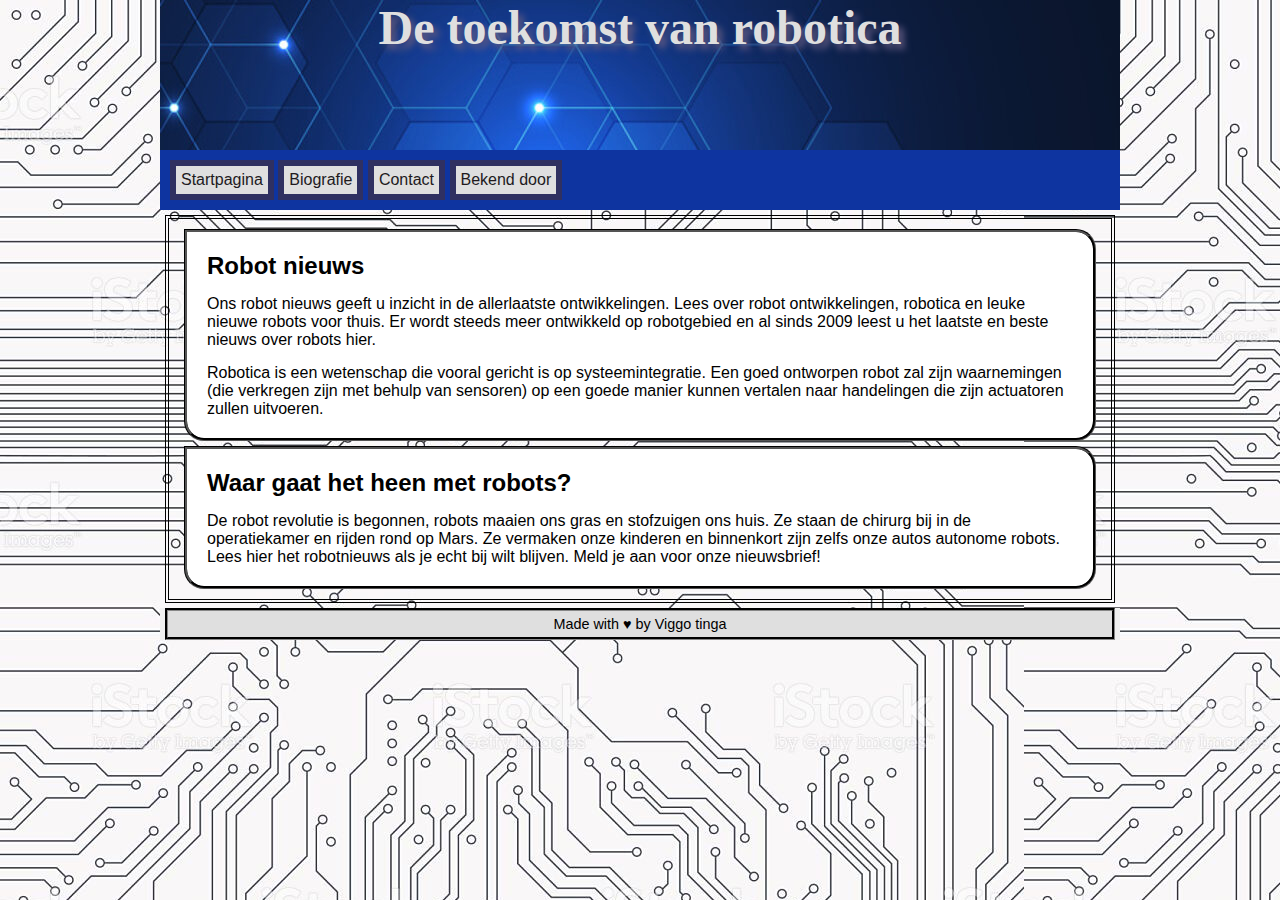
<file: index.html>
<!DOCTYPE HTML>
<html>
  <head>
    <meta charset="utf-8">
    <link rel="stylesheet" href="style.css">
    <title>Mijn nieuwe website</title>
  </head>

  <body>
    <div class="wrapper">
      <header>
        <h1>De toekomst van robotica</h1>
      </header>
      <nav>
        <ul>
          <li><a href="index.html">Startpagina</a></li>
          <li><a href="biografie.html">Biografie</a></li>
          <li><a href="contact.html">Contact</a></li>
          <li><a href="bekenddoor.html">Bekend door</a></li>
        </ul>
      </nav>
      <section>
        <article>
          <h2>Robot nieuws</h2>
          <p>
            Ons robot nieuws geeft u inzicht in de allerlaatste ontwikkelingen. Lees over robot ontwikkelingen, robotica en leuke nieuwe robots voor thuis. Er wordt steeds meer ontwikkeld op robotgebied en al sinds 2009 leest u het laatste en beste nieuws over robots hier.
          </p>
          <p>
            Robotica is een wetenschap die vooral gericht is op systeemintegratie. Een goed ontworpen robot zal zijn waarnemingen (die verkregen zijn met behulp van sensoren) op een goede manier kunnen vertalen naar handelingen die zijn actuatoren zullen uitvoeren. 
          </p>    
        </article>
        
        <article>
          <h2>Waar gaat het heen met robots?</h2>
          <p>
              De robot revolutie is begonnen, robots maaien ons gras en stofzuigen ons huis. Ze staan de chirurg bij in de operatiekamer en rijden rond op Mars. Ze vermaken onze kinderen en binnenkort zijn zelfs onze autos autonome robots. Lees hier het robotnieuws als je echt bij wilt blijven. Meld je aan voor onze nieuwsbrief!
          </p>
        </article>
      </section>
      <footer>
        <h3>Made with &hearts; by Viggo tinga</h3>
      </footer>
    </div>
  </body>
</html>
</file>
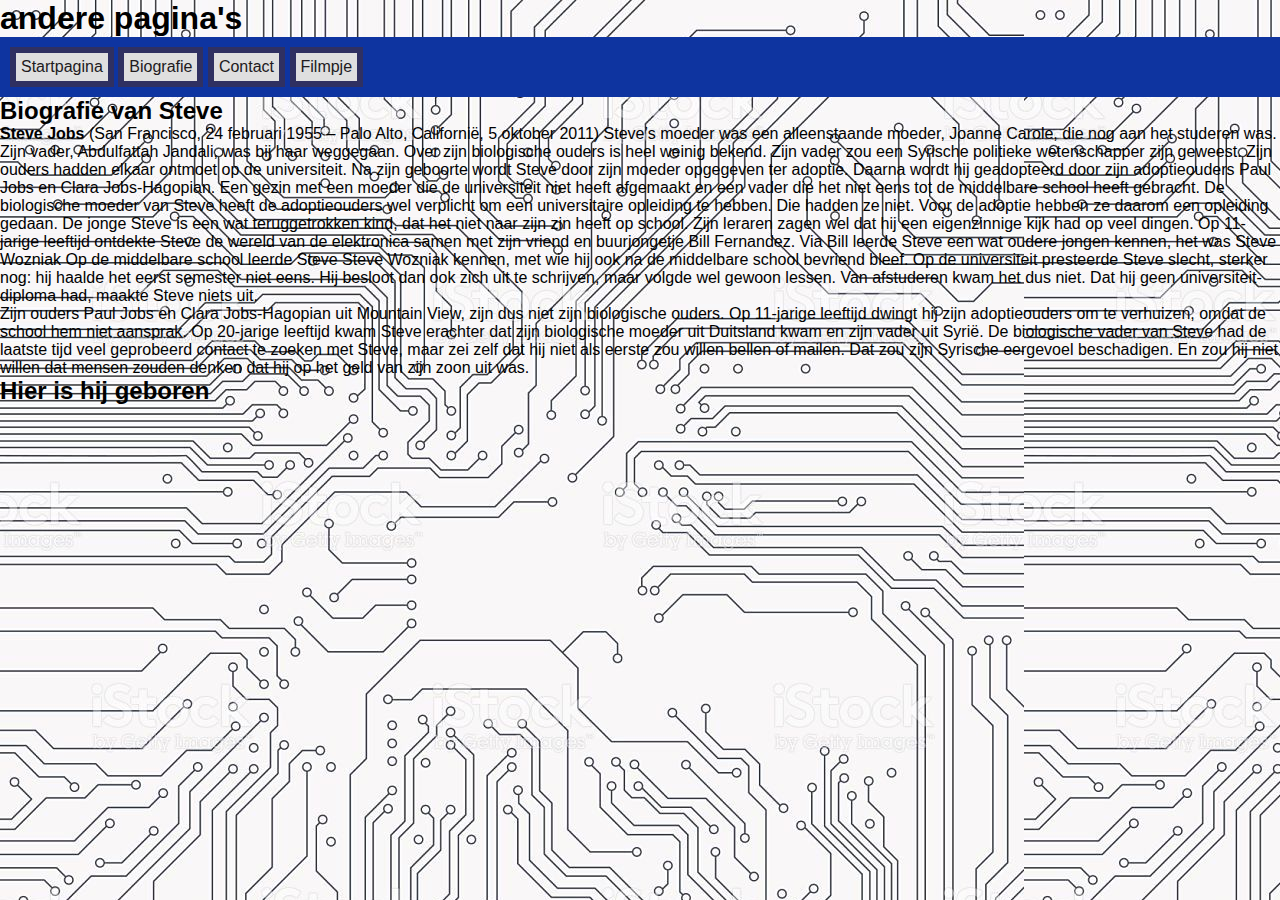
<file: biografie.html>
<!doctype html>
  <html>
    <head>
    <title>Steve Jobs</title>
    <link href="style.css" rel="stylesheet" type="text/css" />
    </head>
      <body>
        <h1>andere pagina's</h1>
        <ul>
          <li><a href="index.html">Startpagina</a></li>
          <li><a href="biografie.html">Biografie</a></li>
          <li><a href="contact.html">Contact</a></li>
          <li><a href="filmpje.html">Filmpje</a></li>
        </ul>
      <h2>Biografie van Steve</h2>
        <p><b>Steve Jobs</b> (San Francisco, 24 februari 1955 – Palo Alto, Californië, 5 oktober 2011) Steve’s moeder was een alleenstaande moeder, Joanne Carole, die nog aan het studeren was. Zijn vader, Abdulfattah Jandali, was bij haar weggegaan. Over zijn biologische ouders is heel weinig bekend. Zijn vader zou een Syrische politieke wetenschapper zijn geweest. Zijn ouders hadden elkaar ontmoet op de universiteit. Na zijn geboorte wordt Steve door zijn moeder opgegeven ter adoptie. Daarna wordt hij geadopteerd door zijn adoptieouders Paul Jobs en Clara Jobs-Hagopian. Een gezin met een moeder die de universiteit niet heeft afgemaakt en een vader die het niet eens tot de middelbare school heeft gebracht. De biologische moeder van Steve heeft de adoptieouders wel verplicht om een universitaire opleiding te hebben. Die hadden ze niet. Voor de adoptie hebben ze daarom een opleiding gedaan. De jonge Steve is een wat teruggetrokken kind, dat het niet naar zijn zin heeft op school. Zijn leraren zagen wel dat hij een eigenzinnige kijk had op veel dingen. Op 11-jarige leeftijd ontdekte Steve de wereld van de elektronica samen met zijn vriend en buurjongetje Bill Fernandez. Via Bill leerde Steve een wat oudere jongen kennen, het was Steve Wozniak Op de middelbare school leerde Steve Steve Wozniak kennen, met wie hij ook na de middelbare school bevriend bleef. Op de universiteit presteerde Steve slecht, sterker nog: hij haalde het eerst semester niet eens. Hij besloot dan ook zich uit te schrijven, maar volgde wel gewoon lessen. Van afstuderen kwam het dus niet. Dat hij geen universiteit-diploma had, maakte Steve niets uit.</p>
        
        <p>Zijn ouders Paul Jobs en Clara Jobs-Hagopian uit Mountain View, zijn dus niet zijn biologische ouders. Op 11-jarige leeftijd dwingt hij zijn adoptieouders om te verhuizen, omdat de school hem niet aansprak. Op 20-jarige leeftijd kwam Steve erachter dat zijn biologische moeder uit Duitsland kwam en zijn vader uit Syrië. De biologische vader van Steve had de laatste tijd veel geprobeerd contact te zoeken met Steve, maar zei zelf dat hij niet als eerste zou willen bellen of mailen. Dat zou zijn Syrische eergevoel beschadigen. En zou hij niet willen dat mensen zouden denken dat hij op het geld van zijn zoon uit was.</p>
          <h2>Hier is hij geboren</h2>
          <iframe src="https://www.google.com/maps/embed?pb=!1m18!1m12!1m3!1d403876.56369863485!2d-122.71295354352178!3d37.73644223331862!2m3!1f0!2f0!3f0!3m2!1i1024!2i768!4f13.1!3m3!1m2!1s0x80859a6d00690021%3A0x4a501367f076adff!2sSan%20Francisco%2C%20Californi%C3%AB%2C%20Verenigde%20Staten!5e0!3m2!1snl!2snl!4v1602152170516!5m2!1snl!2snl" width="400" height="250"  style="border:0;" allowfullscreen="" aria-hidden="false" tabindex="0"></iframe>
      </body>  
    </html>
</file>
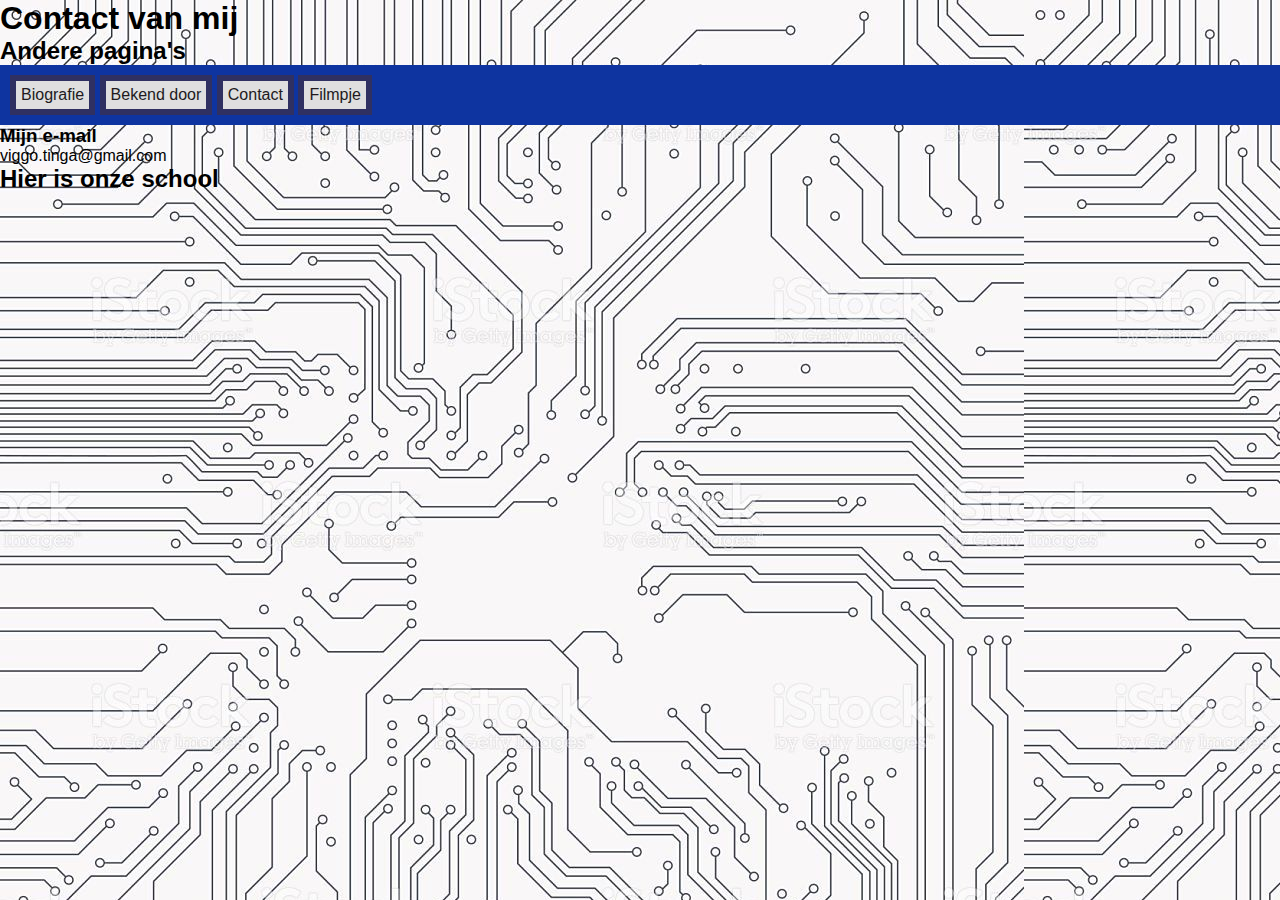
<file: contact.html>
<!doctype html>
  <html>
    <head>
    <title>Steve Jobs</title>
    <link href="style.css" rel="stylesheet" type="text/css" />
    </head>
      <body>
        <h1>Contact van mij</h1>
          <h2>Andere pagina's</h2>
            <ul>
              <li><a href="biografie.html">Biografie</a></li>
              <li><a href="bekenddoor.html">Bekend door</a></li>
              <li><a href="contact.html">Contact</a></li>
              <li><a href="filmpje.html">Filmpje</a></li>
            </ul>
          <h3>Mijn e-mail</h3>
          <p>viggo.tinga@gmail.com</p>
          <h2>Hier is onze school</h2>
            <iframe src="https://www.google.com/maps/embed?pb=!1m18!1m12!1m3!1d2436.476967297682!2d4.915997815477374!3d52.36177087978456!2m3!1f0!2f0!3f0!3m2!1i1024!2i768!4f13.1!3m3!1m2!1s0x47c6099e41f13593%3A0x2c0847a9265f9355!2sMauritskade%2058%2C%201092%20AD%20Amsterdam!5e0!3m2!1snl!2snl!4v1602152869616!5m2!1snl!2snl" width="400" height="250"  style="border:0;" allowfullscreen="" aria-hidden="false" tabindex="0"></iframe>
      </body>
    </html>
</file>
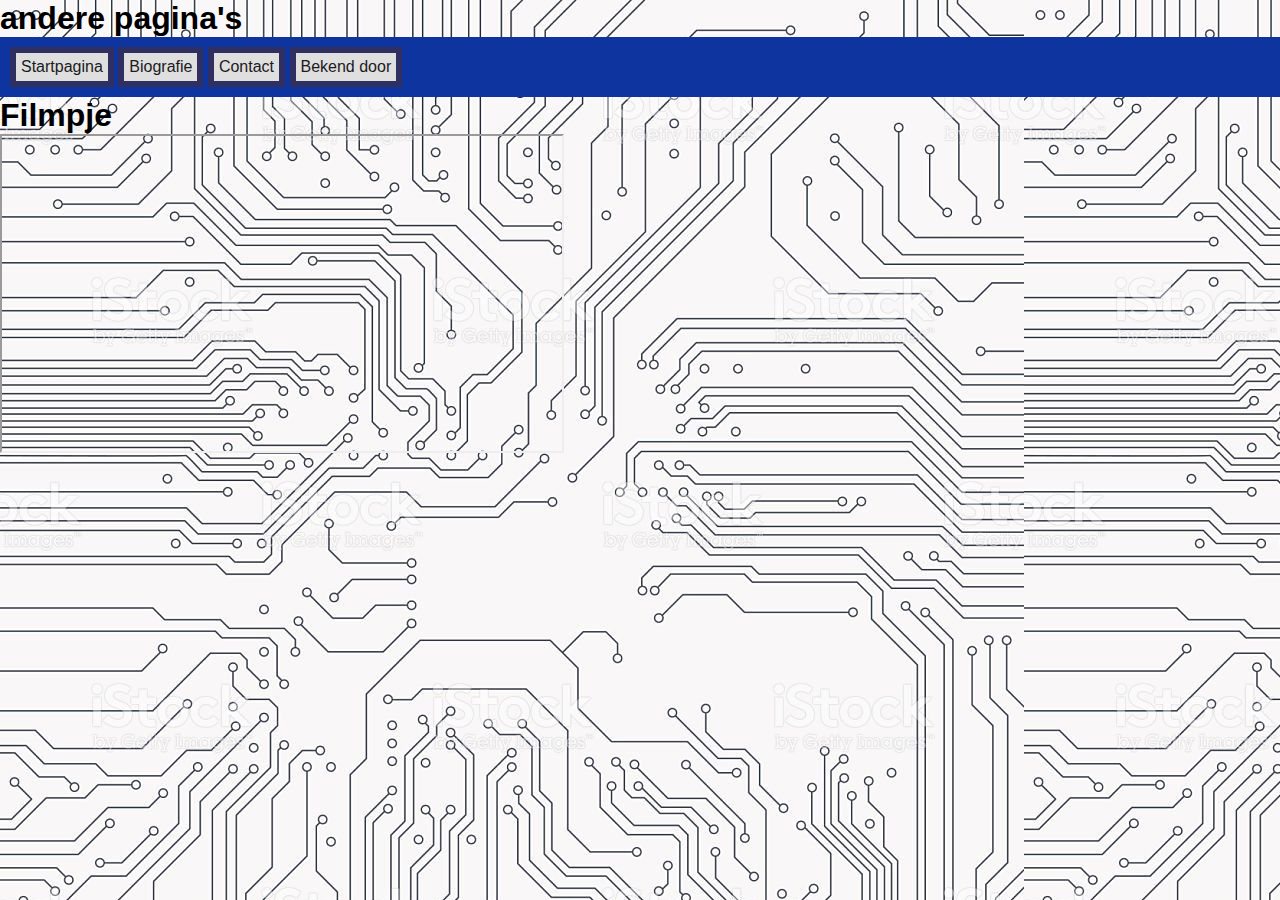
<file: filmpje.html>
<!doctype html>
  <html>
    <head>
    <title>Steve Jobs</title>
    <link href="style.css" rel="stylesheet" type="text/css" />
    </head>
      <body>
        <h1>andere pagina's</h1>
          <ul>
            <li><a href="index.html">Startpagina</a></li>
            <li><a href="biografie.html">Biografie</a></li>
            <li><a href="contact.html">Contact</a></li>
            <li><a href="bekenddoor.html">Bekend door</a></li>
          </ul>
            <h1>Filmpje</h1>
            <iframe width="560" height="315" src="https://www.youtube.com/embed/ivjCiNfB8bc"  allow="accelerometer; autoplay; clipboard-write; encrypted-media; gyroscope; picture-in-picture" allowfullscreen></iframe>
        </body>  
   </html>
</file>
<file: style.css>
body {
  font-family: Verdana, Geneva, Arial, Helvetica, sans-serif;
  background: hsl(0, 0%, 50%) url('achtergrond.jpg') repeat;
}

*  {
  margin: 0px;
  padding: 0px;
}

header {
  background: url('headerfoto.jpg');
  width: 960px;
  height: 150px;
}

header h1 {
  font-size: 300%;
  font-family: Georgia, "Times New Roman", Times, serif;
  color:  #DFDFDF;
  text-align: center;
  text-shadow: 5px 5px 7px #5f5980;
}

ul {
  background: #0E34A0;
  padding: 10px;
}

ul li {
  background: #dfdfdf;
  padding: 5px;
  border: solid 6px #2F3061;
  display: inline-block;
}

ul li a {
  color: #211A1D;
  text-decoration: wavy;
}

ul li a:hover {
  color: #C0C0C0;
}

section {
  padding: 5px;
  margin: 5px;
  border: double 4px black;
  border-style: double;
}

section article {
  border: 3px solid black;
  border-style: groove;
  border-radius: 0px 20px 20px 20px;
  margin: 5px 10px 5px 10px;
  padding: 10px;
  background: rgb(255, 255, 255);

}
article h2 {
  padding: 5px;
  margin: 5px;
}

article p {
  padding: 5px;
  margin: 5px;
}

footer {
  background: #F0F0F0;
}

footer h3 {
  text-align: center;
  font-weight: normal;
  font-size: 90%;
  border: 3px;
  background-color: #DFDFDF;
  border-color: #343434;
  border-style: groove;
  padding: 5px;
  margin: 5px;
}

.wrapper {
  margin: 0 auto 0 auto;
  width: 960px;
}
</file>
